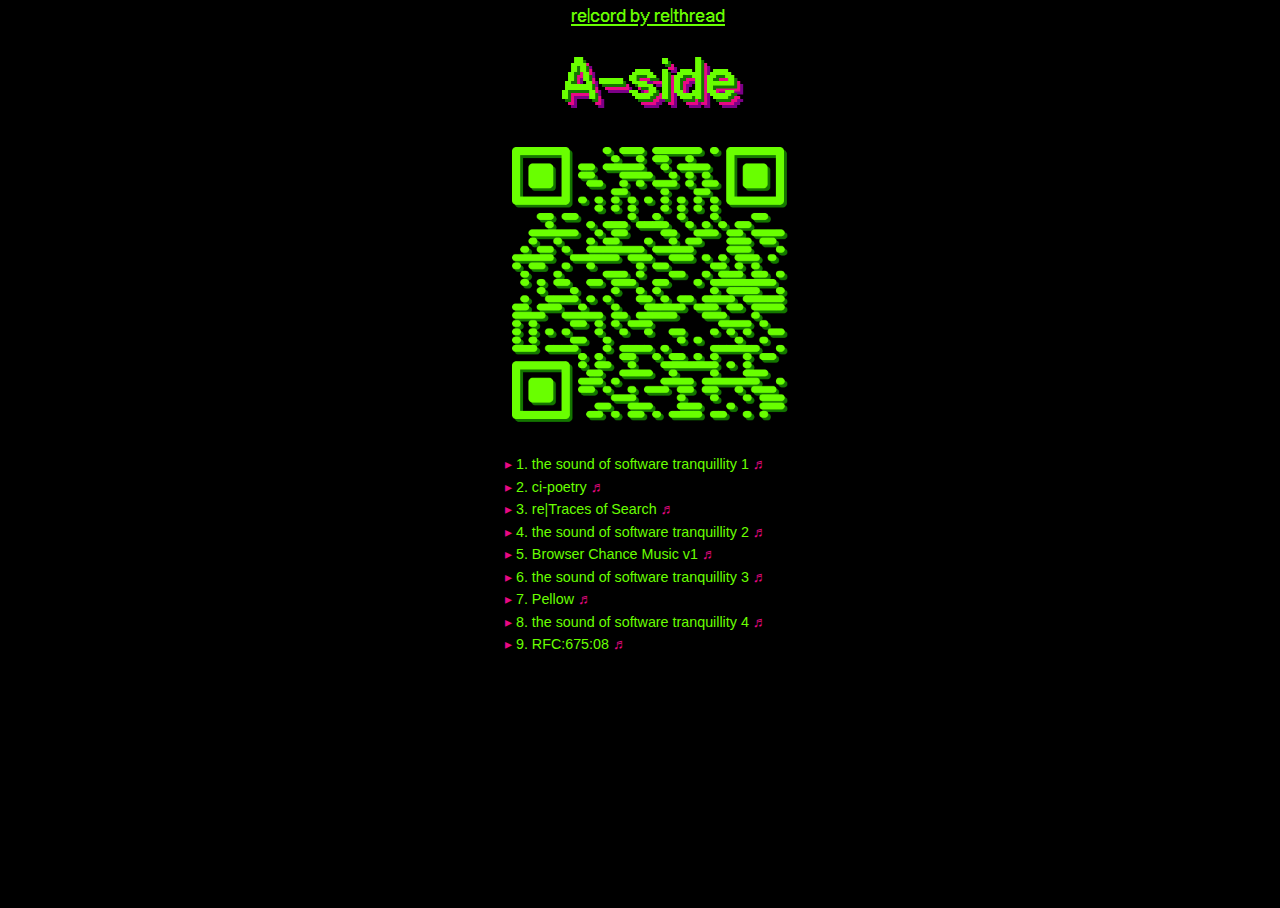
<file: A.html>
<!doctype html>

<html lang="en">
<head>
  <meta charset="utf-8">
  <meta name="viewport" content="width=device-width, initial-scale=1">

  <title>re|cord A-side</title>
  <meta name="description" content="re|cord - re|thread sound works">
  <meta name="author" content="re|thread">

  <meta property="og:title" content="re|cord">
  <meta property="og:type" content="website">
  <meta property="og:url" content="https://record.rethread.art/A.html">
  <meta property="og:description" content="re|cord A-side - re|thread software art music and sound art">
  <!-- <meta property="og:image" content="image.png"> -->

  <link rel="icon" href="/favicon.ico">
  <!--
  <link rel="icon" href="/favicon.svg" type="image/svg+xml">
  <link rel="apple-touch-icon" href="/apple-touch-icon.png">
  -->

  <link rel="stylesheet" href="css/styles.css?v=1.0">

</head>

<body>
    <div class="horizontal-align-container">
      <div class="top-nav"><a href="../index.html" class="green">re|cord by re|thread</a></div>
        <h1 id="header">A-side</h1>
        <div class="QRDiv">
          <img src="design_sketches/QR_codes/A.png" style="width:100%"/>
        </div>
        <div class="tracks">
          <details class="collapsibleProject">
            <summary> 1. the sound of software tranquillity 1 <a href="https://archive.org/details/rethread-record/rethread+-+record+-+01+-+The+Sound+Of+Software+Tranquil.mp3" class="pink" style="text-decoration:none">♬</a></summary> 
            <div style="font-style: italic">Intro</div>
            At the end of the work day, a software researcher colleague was tasked with closing all of their open programs, letting the computer wind down. Once the software activity of the day had stopped, a program was run, recording the software activity of the kernel for one second. During this one second the human made no interaction with the computer.<br>
            The entire dataset was sonified repeatedly, resulting in the artistic research article <a class="green" href="https://www.researchcatalogue.net/view/904300/904301">the sound of software tranquillity published in Ruukku issue 15</a>. Zooming in further and further, until every microsecond of the trace was audible as rhythm, one second of an idle computer turned into 47 hours of sound. Two days of constant listening, with long stretches of activity separated by seconds to minutes to hours of silence.<br>
            We present a few short excerpts from the heart of the computer. The entire recording is available at <a class="green" href="https://zenodo.org/record/4153544/files/the_sound_of_software_tranquillity_170000x_magnification.ogg?download=1">[DOI: 10.5281/zenodo.4153544]</a>.<br>
            <br>
            <div style="font-style: italic">Software object</div>
            Many things happen in the software heart of the computer, the kernel, and there are many ways to measure them. You could trace the communication between applications and the operating system (so called system calls) or measure the temperature of the components fluctuate with power use. This work uses the ftrace tool which, among other things, records function calls inside the Linux kernel. These function calls do not paint a complete picture of all that is happening inside the computer. Yet, since it is virtually impossible to obtain such an exhaustive observation of every aspect of the system at the same time, it serves as a good approximation.<br>
            <br>
            <div style="font-style: italic">Quote</div>
            ”Clock signal is the mechanism that establishes the flow-of-time. Without it, the order for all events cannot be arranged and, consequently, no useful tasks can be performed.”
            (Xiu, L. (2017), Clock technology: The next frontier p. 28)
          </details>
          <details class="collapsibleProject">
            <summary> 2. ci-poetry <a href="https://archive.org/details/rethread-record/rethread+-+record+-+02+-+ci-poetry.mp3" class="pink" style="text-decoration:none">♬</a></summary> 
            <div style="font-style: italic">Intro</div>
            The interactive installation ci-poetry simulates the concept of collaborative coding or continuous integration (CI) through generative poetry creation. The installation has been designed for the specific context of R1, Sweden's first reactor hall, now dismantled and used as a cultural venue. In the installation, a collective poem is composed and sonified by 12 “poets” who each contribute with a line of their own source poem.<br>
            <br>
            Participants trigger a collaboration by touching one of the capacitive sensors placed on 12 rails in the hall. A random line from their poem is chosen and placed in a random line of the collaborative poem, successfully merging their contribution with the existing poem. If two or more poets happen to edit the same line, the merge fails, and the changed are not recorded, symbolizing the behavior of continuous integration.<br>
            <br>
            The generated poem is then sonified into an arrangement of chords varying with each poem edit. The poem is synthesized though a text-to-speech engine and read out loud in an artificial voice. The collective poem is also projected in real time in the hall.
          </details>
          <details class="collapsibleProject">
            <summary> 3. re|Traces of Search <a href="https://archive.org/details/rethread-record/rethread+-+record+-+03+-+The+Sound+Of+Software+Tranquil.mp3" class="pink" style="text-decoration:none">♬</a></summary> 
            <div style="font-style: italic">Intro</div>
            The software art installation 're|Traces of Search' probed
            human-software relationships by examining in detail a specific and
            situated action: searching on the web. The work exposed the inner
            workings of this human/non-human connection; the software - the
            keystrokes, the scripts and function calls occurring during the exchange
            - were revealed as a tangible artifact and interactive sonification.<br>
            <br>
            <div style="font-style: italic">DIS 2020: More than Human Centered</div>
            re|Traces of Search was accepted into the DIS 2020 conference themed More than Human Centred Design and will be displayed virtually at the conference in July 2020.<br>
            <br>
            "re|Traces of Search dives deeply into the processes that govern
            our most mundane actions, such as googling a pop star. What appears to
            be a routine action, akin to finding an entry in a book, is actually
            governed by a web of specifically engineered processes that each, in
            their own way, influences and affects the ways that we interact with
            information. By exploding the processes into a physical object, the
            installation allows us to perform the search like a musical instrument.
            We are invited to enter into a dialogue with the algorithm, who is
            usually our invisible mediator."<br>
            The DIS2020 Chairs Sarah Fdili Alaoui, David NG McCallum, Oscar Tomico
          </details>
          <details class="collapsibleProject">
            <summary> 4. the sound of software tranquillity 2 <a href="https://archive.org/details/rethread-record/rethread+-+record+-+04+-+re_Traces+of+Search.mp3" class="pink" style="text-decoration:none">♬</a></summary> 
            See the sound of software tranquillity 1 above.
          </details>
          <details class="collapsibleProject">
            <summary> 5. Browser Chance Music v1 <a href="https://archive.org/details/rethread-record/rethread+-+record+-+05+-+Browser+Chance+Music+1.mp3" class="pink" style="text-decoration:none">♬</a></summary> 
            <div style="font-style: italic">Intro</div>
            Browser Chance Music was a space for a radically different relationship between user and software. Evanescent and imperceptible internet activity emanating from a smartphone is revealed through immersive sounds and visuals.<br>
            Activating this audiovisual system with your own smartphone gives a sonic and visual presence to the evanescent and imperceptible internet activity that emanates from an object which is often quite personal, but largely unknown. Defamiliarizing the smartphone and revealing the aesthetics of its operation opens the doors to a new relationship with our constant companion.<br>
            <br>
            This project was a collaboration between the re|thread collective and Henrik Frisk, professor of music at KMH, and funded by NAVET.<br>
            <br>
            <div style="font-style: italic">Software object</div>
            Internet activity happens through tiny packets of data sent between IP adresses. Nowadays, most of these packets are encrypted so that the owner and users of a WiFi network cannot read your communication. In this piece, attributes such as who owns the server being communicated with, where the server is located, how much data is being exchanged and how active the connection is are fused into an immersive sonic experience.
          </details>
          <details class="collapsibleProject">
            <summary> 6. the sound of software tranquillity 3 <a href="https://archive.org/details/rethread-record/rethread+-+record+-+06+-+The+Sound+Of+Software+Tranquil.mp3" class="pink" style="text-decoration:none">♬</a></summary> 
            See the sound of software tranquillity 1 above.
          </details>
          <details class="collapsibleProject">
            <summary> 7. Pellow <a href="https://archive.org/details/rethread-record/rethread+-+record+-+07+-+Pellow.mp3" class="pink" style="text-decoration:none">♬</a></summary> 
            <div style="font-style: italic">Intro</div>
            Pellow is an interactive installation that reveals what happens under the hood of a browser when you visit web pages.<br>
            <br>
            Pellow is an interactive installation that reveals what happens under the hood of a browser when you visit web pages. When you browse a page, your browser communicates with many different pages and companies around the world. With Pellow, you see and hear the browser interacting with many other machines all over the world to fetch all of the content. You get a chance to observe where this content comes from and how many organizations and machines around the globe are solicited to deliver the web page that you want. The sonification of these intense software exchanges complements the visual representations, in order to let you fully feel the complexity of a web browser.<br>
            <br>
            Pellow was displayed at Tekniska museet, Stockholm, in October 2020.
          </details>
          <details class="collapsibleProject">
            <summary> 8. the sound of software tranquillity 4 <a href="https://archive.org/details/rethread-record/rethread+-+record+-+08+-+The+Sound+Of+Software+Tranquil.mp3" class="pink" style="text-decoration:none">♬</a></summary> 
            See the sound of software tranquillity 1 above.
          </details>
          <details class="collapsibleProject">
            <summary> 9. RFC:675:08 <a href="https://archive.org/details/rethread-record/rethread+-+record+-+09+-+RFC67508.mp3" class="pink" style="text-decoration:none">♬</a></summary> 
            <div style="font-style: italic">Intro</div>
            RFC:675:08 was a visual light installation presented in central Stockholm 5-13 December 2020 as part of the Nobel Week Lights festival. Through 7 movements of internet traffic analysis, the internet activity into and out of Stockholm was visualised in real time. This sonification was made just after from the same data stream with the same formal structure, matching the visual piece.<br>
            <br>
            Movements 1 & 2: Origin and destination locations<br>
            Movements 3 & 4: Speed and frequency<br>
            Movements 5 & 6: Amplitude<br>
            Movement 7: Protocols<br>
            <br>
            <div style="font-style: italic">Software object</div>
            The Internet is one of the largest human achievments ever. It is hard to overstate its importance to contemporary society, which grows by the minute, from silly memes to life and death national security. In RFC:675:08 we observe a slice of the internet traffic as a whole, into and out of Stockholm: its high frequency and vast variety of uses.
          </details>
        </div>
    </div>
</body>
</html>
</file>
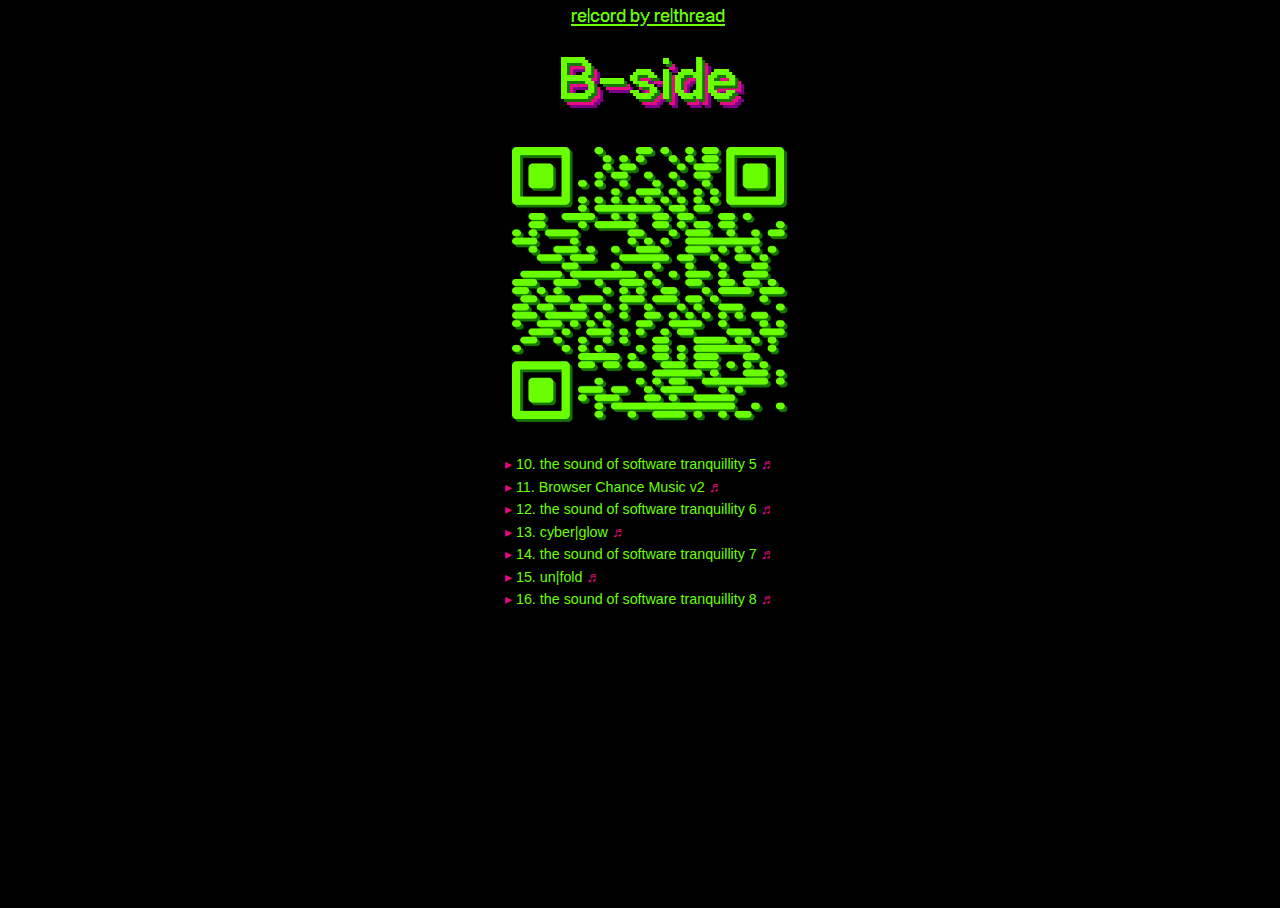
<file: B.html>
<!doctype html>

<html lang="en">
<head>
  <meta charset="utf-8">
  <meta name="viewport" content="width=device-width, initial-scale=1">

  <title>re|cord B-side</title>
  <meta name="description" content="re|cord - re|thread sound works">
  <meta name="author" content="re|thread">

  <meta property="og:title" content="re|cord">
  <meta property="og:type" content="website">
  <meta property="og:url" content="https://record.rethread.art/A.html">
  <meta property="og:description" content="re|cord B-side - re|thread software art music and sound art">
  <!-- <meta property="og:image" content="image.png"> -->

  <link rel="icon" href="/favicon.ico">
  <!--
  <link rel="icon" href="/favicon.svg" type="image/svg+xml">
  <link rel="apple-touch-icon" href="/apple-touch-icon.png">
  -->

  <link rel="stylesheet" href="css/styles.css?v=1.0">

</head>

<body>
    <div class="horizontal-align-container">
      <div class="top-nav"><a href="../index.html" class="green">re|cord by re|thread</a></div>
        <h1 id="header">B-side</h1>
        <div class="QRDiv">
          <img src="design_sketches/QR_codes/B.png" style="width:100%"/>
        </div>
        <div class="tracks">
          <details class="collapsibleProject">
            <summary> 10. the sound of software tranquillity 5 <a href="https://archive.org/details/rethread-record/rethread+-+record+-+10+-+The+Sound+Of+Software+Tranquil.mp3" class="pink" style="text-decoration:none">♬</a></summary>
            <div style="font-style: italic">Intro</div>
            At the end of the work day, a software researcher colleague was tasked with closing all of their open programs, letting the computer wind down. Once the software activity of the day had stopped, a program was run, recording the software activity of the kernel for one second. During this one second the human made no interaction with the computer.<br>
            The entire dataset was sonified repeatedly, resulting in the artistic research article <a class="green" href="https://www.researchcatalogue.net/view/904300/904301">the sound of software tranquillity published in Ruukku issue 15</a>. Zooming in further and further, until every microsecond of the trace was audible as rhythm, one second of an idle computer turned into 47 hours of sound. Two days of constant listening, with long stretches of activity separated by seconds to minutes to hours of silence.<br>
            We present a few short excerpts from the heart of the computer. The entire recording is available at <a class="green" href="https://zenodo.org/record/4153544/files/the_sound_of_software_tranquillity_170000x_magnification.ogg?download=1">[DOI: 10.5281/zenodo.4153544]</a>.<br>
            <br>
            <div style="font-style: italic">Software object</div>
            Many things happen in the software heart of the computer, the kernel, and there are many ways to measure them. You could trace the communication between applications and the operating system (so called system calls) or measure the temperature of the components fluctuate with power use. This work uses the ftrace tool which, among other things, records function calls inside the Linux kernel. These function calls do not paint a complete picture of all that is happening inside the computer. Yet, since it is virtually impossible to obtain such an exhaustive observation of every aspect of the system at the same time, it serves as a good approximation.<br>
            <br>
            <div style="font-style: italic">Quote</div>
            ”Clock signal is the mechanism that establishes the flow-of-time. Without it, the order for all events cannot be arranged and, consequently, no useful tasks can be performed.”
            (Xiu, L. (2017), Clock technology: The next frontier p. 28)
          </details>
          <details class="collapsibleProject">
            <summary> 11. Browser Chance Music v2 <a href="https://archive.org/details/rethread-record/rethread+-+record+-+11+-+Browser+Chance+Music+2.mp3" class="pink" style="text-decoration:none">♬</a></summary>
            Browser Chance Music was a space for a radically different relationship between user and software. Evanescent and imperceptible internet activity emanating from a smartphone is revealed through immersive sounds and visuals.<br>
            Activating this audiovisual system with your own smartphone gives a sonic and visual presence to the evanescent and imperceptible internet activity that emanates from an object which is often quite personal, but largely unknown. Defamiliarizing the smartphone and revealing the aesthetics of its operation opens the doors to a new relationship with our constant companion.<br>
            <br>
            This project was a collaboration between the re|thread collective and Henrik Frisk, professor of music at KMH, and funded by NAVET.<br>
            <br>
            <div style="font-style: italic">Software object</div>
            Internet activity happens through tiny packets of data sent between IP adresses. Nowadays, most of these packets are encrypted so that the owner and users of a WiFi network cannot read your communication. In this piece, attributes such as who owns the server being communicated with, where the server is located, how much data is being exchanged and how active the connection is are fused into an immersive sonic experience.
          </details>
          <details class="collapsibleProject">
            <summary> 12. the sound of software tranquillity 6 <a href="https://archive.org/details/rethread-record/rethread+-+record+-+12+-+The+Sound+Of+Software+Tranquil.mp3" class="pink" style="text-decoration:none">♬</a></summary>
            See the sound of software tranquillity 5 above.
          </details>
          <details class="collapsibleProject">
            <summary> 13. cyber|glow <a href="https://archive.org/details/rethread-record/rethread+-+record+-+13+-+cyber_glow.mp3" class="pink" style="text-decoration:none">♬</a></summary>
            <div style="font-style: italic">Intro</div>
            Even relatively simple software applications produce and rely on massive amounts of software activity. <br>
            <br>
            The first part of cyber|glow is a multiplayer interactive game. The audience plays the game with their phone and learn about the history of the Résidence de France. While the audience plays, cyber|glow traces all the operations that make the game work: messages between the audience's phones and the game server, as well as all the digital activity inside the game.<br>
            <br>
            The second part of cyber|glow's diptych is an audiovisual software art piece. The generative art piece is synthesized, in real-time, based on the software activity produced by the audience. Mesmerizing images and ambient electronic sounds reveal ultra-high frequency digital processes that run the game. This software art installation lets the audience make sense of digital activities through their emotions.<br>
            <br>
            This instance of cyber|glow was presented at the Broms Palace, the residence of the French Ambassador to Sweden, and was part of the Kulturnatt Stockholm progamme for 2022. During the 6 hours of the palace being open to the public, around 900 people came to visit the installation.<br>
            <br>
            <div style="font-style: italic">Software object</div>
            - network messages between clients and server<br>
            - kernel activity
          </details>
          <details class="collapsibleProject">
            <summary> 14. the sound of software tranquillity 7 <a href="https://archive.org/details/rethread-record/rethread+-+record+-+14+-+The+Sound+Of+Software+Tranquil.mp3" class="pink" style="text-decoration:none">♬</a></summary>
            See the sound of software tranquillity 5 above.
          </details>
          <details class="collapsibleProject">
            <summary> 15. un|fold <a href="https://archive.org/details/rethread-record/rethread+-+record+-+15+-+un_fold.mp3" class="pink" style="text-decoration:none">♬</a></summary>
            <div style="font-style: italic">Intro</div>
            In 2020, the Nobel Prize in Chemistry was awarded to E. Charpentier and J. Doudna “for the development of a method for genome editing.” One way of explaining genome editing is to liken it to editing in a text document, specifically to “search and replace”, since the key to the CRISPR technology is the ability to identify and replace a part of the DNA. While the processes that enable the CRISPR search and replace action on genomes are extremely sophisticated, people draw parallels with text editing as a simple analogy in order to make the complex chemistry more accessible.<br>
            <br>
            What, through design, may seem like a simple action, is often quite complex. Tracing a very simple text editor, we started the program, performed one copy paste action and then exited. The resulting recording of software activity contained hundreds of thousands of function calls from hundreds of different dependencies, likely written by hundreds if not thousands of developers. As part of the Nobel Week Lights festival in Stockholm 2022, this software trace was played back in an audiovisual light sculpture at the speed of 25 ms per function call. This is the sound part of the un|fold-ing of the software.
          </details>
          <details class="collapsibleProject">
            <summary> 16. the sound of software tranquillity 8 <a href="https://archive.org/details/rethread-record/rethread+-+record+-+16+-+The+Sound+Of+Software+Tranquil.mp3" class="pink" style="text-decoration:none">♬</a></summary>
            See the sound of software tranquillity 5 above.
          </details>
        </div>
    </div>
</body>
</html>
</file>
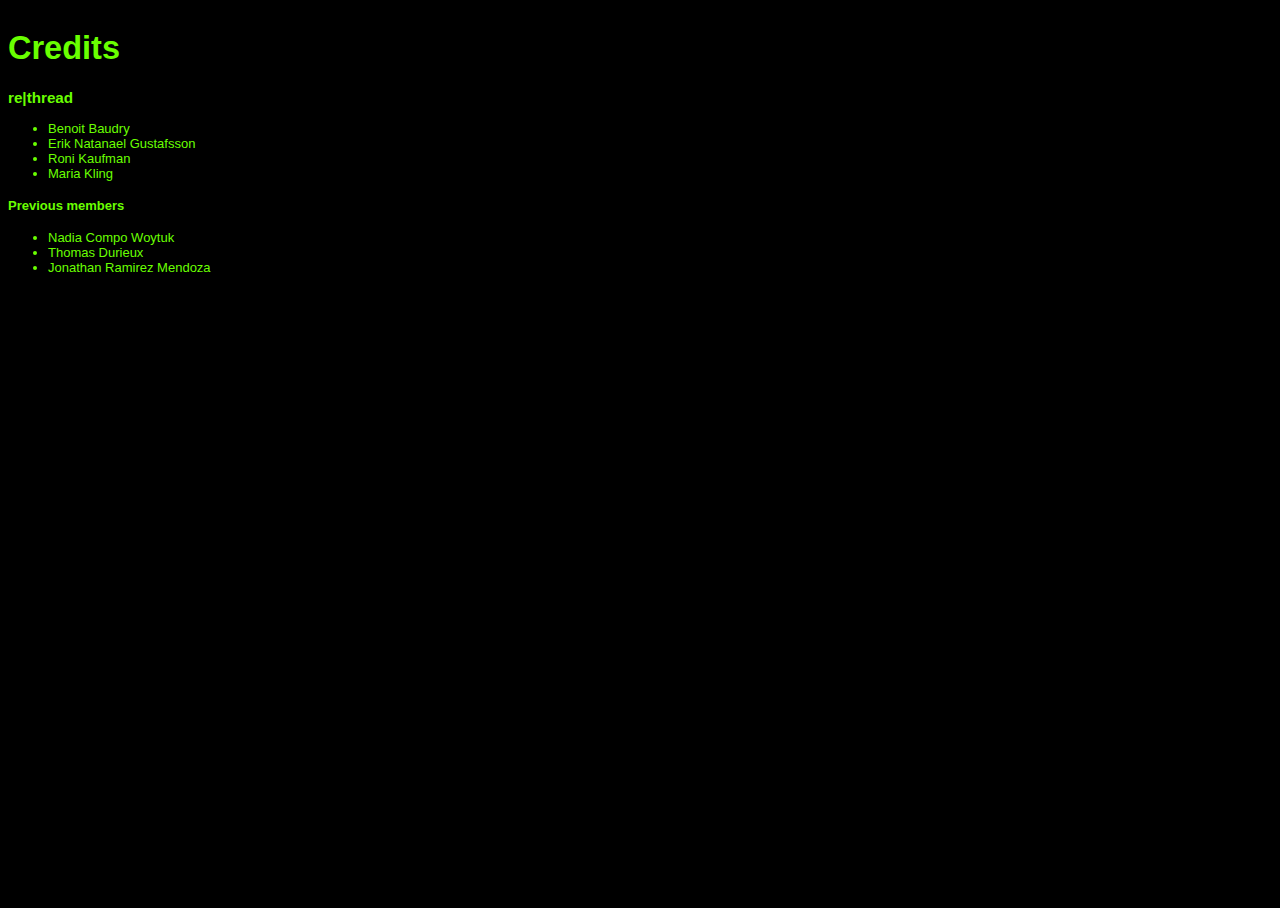
<file: credits.html>
<!doctype html>

<html lang="en">
<head>
  <meta charset="utf-8">
  <meta name="viewport" content="width=device-width, initial-scale=1">

  <title>re|cord</title>
  <meta name="description" content="re|cord - re|thread sound works">
  <meta name="author" content="re|thread">

  <meta property="og:title" content="re|cord">
  <meta property="og:type" content="website">
  <meta property="og:url" content="https://record.rethread.art/credits.html">
  <meta property="og:description" content="re|cord A side - re|thread software art music and sound art">
  <!-- <meta property="og:image" content="image.png"> -->

  <link rel="icon" href="/favicon.ico">
  <link rel="icon" href="/favicon.svg" type="image/svg+xml">
  <link rel="apple-touch-icon" href="/apple-touch-icon.png">

  <link rel="stylesheet" href="css/styles.css?v=1.0">

</head>

<body>
  <h1>Credits</h1>
  <h3>re|thread</h3>
  <ul>
    <li>Benoit Baudry</li>
    <li>Erik Natanael Gustafsson</li>
    <li>Roni Kaufman</li>
    <li>Maria Kling</li>
  </ul>
  <h4>Previous members</h4>
  <ul>
    <li>Nadia Compo Woytuk</li>
    <li>Thomas Durieux</li>
    <li>Jonathan Ramirez Mendoza</li>
  </ul>
  <!-- your content here... -->
  <!-- <script src="js/scripts.js"></script> -->
</body>
</html>
</file>
<file: css/styles.css>
:root {
  --neon-green: #69ff00;
  --dark-green: #147600;
  --neon-pink: #e80985;
  --dark-pink: #7c0087;
}

@import url("https://fonts.googleapis.com/css2?family=Epilogue:ital,wght@0,400;0,700;1,400;1,700&display=swap");

@font-face {
  font-family: "NeueBit-Bold";
  src: url("../assets/NeueBit-Bold/NeueBit-Bold.woff") format("woff");
  font-weight: bold;
}

body {
  background-color: black;
  color: var(--neon-green);
  font-family: "Epilogue", sans-serif;
  height: 100%;
}

html,
body {
  width: 100%;
  height: 100%;
  overflow-x: hidden;
  font-size: 13px;
}

html.no-scroll {
  overflow: hidden;
}

h1 {
  font-size: 2.5rem;
}

h1#header {
  font-size: 6.5rem;
  font-family: "NeueBit-Bold", sans-serif;
  margin: 0;
  text-shadow: 3px 3px 0 var(--dark-green), 6px 6px 0 var(--neon-pink),
    9px 9px 0 var(--dark-pink);
  text-align: center;
}

@media screen and (max-width: 800px) {
  h1#header {
    font-size: 5rem;
  }
}

@media screen and (min-width: 800px) {
  h1 br,
  h2 br,
  h3 br,
  h4 br,
  h5 br,
  h6 br {
    display: none;
  }
}

h2 {
  font-size: 1.5rem;
}

/*
div#cassetteDiv {
    height: 50%
}
*/

.vertical-centering-container {
  align-items: center;
  display: flex;
  flex-direction: column;
  justify-content: center;
  height: 100%;
  width: 100%;
}

.horizontal-align-container {
  align-items: center;
  display: flex;
  flex-direction: column;
}

.pink {
  color: var(--neon-pink);
}

.green {
  color: var(--neon-green);
}

.cornered {
  display: inline-block;
  cursor: pointer;
  width: 2.25rem;
  height: 2.25rem;
  position: absolute;
  bottom: 10px;
  right: 10px;
  font-size: 2rem;
}

button.cornered:active {
  background-color: var(--dark-green);
}

div#popup-info {
  background-color: var(--neon-green);
  color: black;
  position: absolute;
  bottom: 47px;
  right: 10px;
  width: 10rem;
  padding: 1rem;
  display: inline-block;
  border-radius: 2px;
  font-size: 1rem;
}

p#info-text {
  margin: 0;
}

div#event-info {
  font-size: 1.25rem;
}

div.QRDiv {
  text-align: center;
  width: 340px;
}

.collapsibleProject {
  width: 22rem;
  font-size: 1rem;
  margin-bottom: 0.5rem;
}

details > summary {
  list-style-type: none;
  cursor: pointer;
}

details > summary::-webkit-details-marker {
  display: none;
}

details > summary::before {
  content: "▸";
  color: var(--neon-pink);
}

details[open] > summary::before {
  content: "▾";
  color: var(--neon-pink);
}

summary {
  font-size: 1.1rem;
}

.top-nav {
  text-align: center;
  top: 0.5rem;
  width: 100%;
  font-size: 2rem;
  font-family: "NeueBit-Bold", sans-serif;
  margin-bottom: 2rem;
}

div.tracks {
  margin-bottom: 2rem;
}

iframe {
  margin-top: 3rem;
  margin-bottom: 3rem;
  height: 1080px;
  width: 90%;
  border-color: var(--neon-green);
}
</file>
